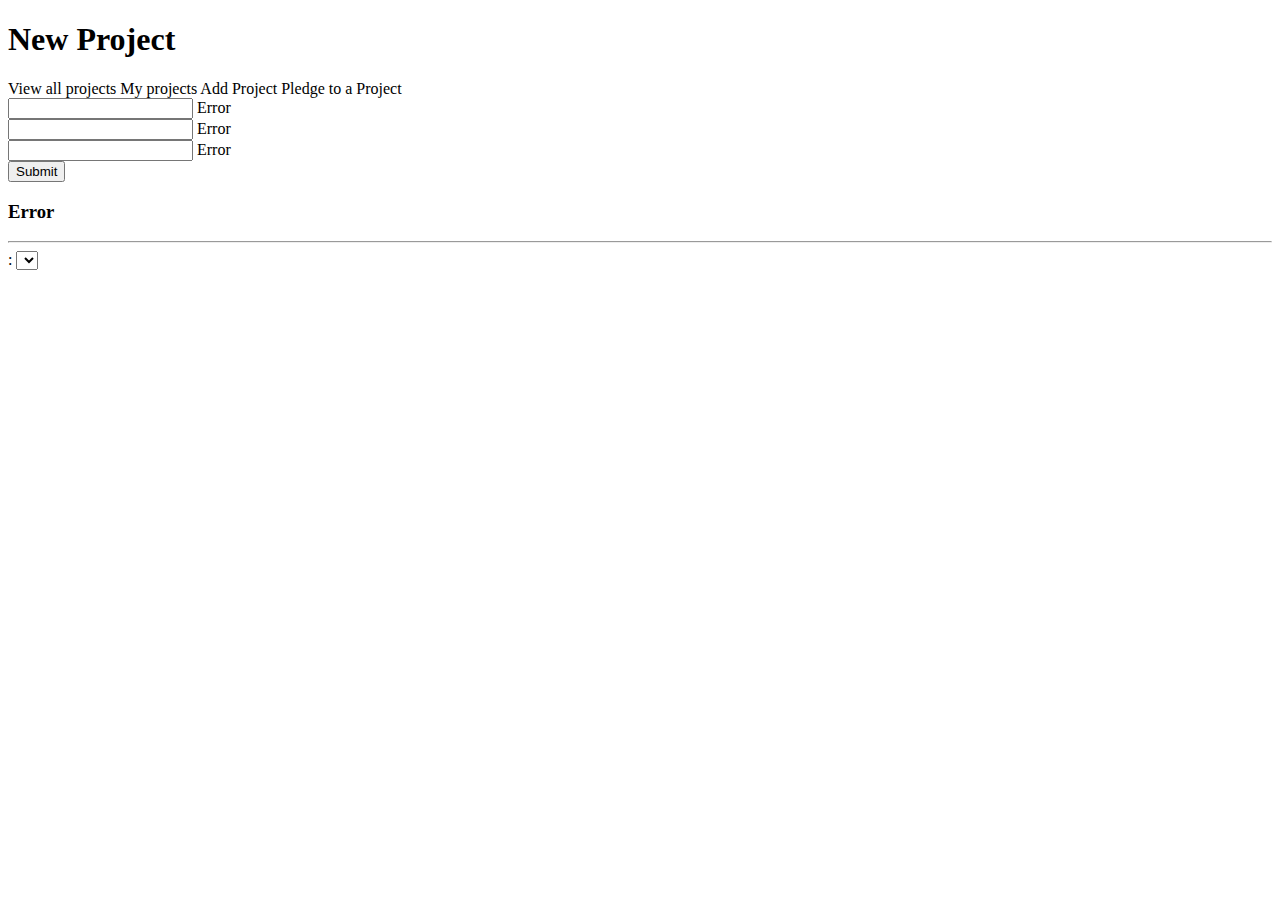
<file: target/classes/templates/newproject.html>
<!DOCTYPE html>
<html xmlns:th="http://www.thymeleaf.org">

<head>
	<link rel="stylesheet" th:href="@{/css/style.css}" type="text/css" />
	<title>New Project</title>
	<meta charset="utf-8"/>
	<script src="https://ajax.googleapis.com/ajax/libs/jquery/3.1.1/jquery.min.js"></script>
	<script type="text/javascript">
        $(document).ready(function() {
            $("#locales").change(function () {
                var selectedOption = $('#locales').val();
                if (selectedOption !== ''){
                    window.location.replace('/?lang=' + selectedOption);
                }
            });
        });
    </script>
</head>
<body>
	<header>
		<h1><span >New Project</span></h1>
	    <nav>
	        <a th:href="@{/viewprojects}" th:text="#{index.viewProjects}">View all projects</a>
	        <a th:href="@{/myprojects}" th:text="#{index.myProjects}">My projects</a>
	        <a th:href="@{/newproject}" th:text="#{index.addProject}">Add Project</a>
	        <a th:href="@{/newpledge}" th:text="#{index.addPledge}">Pledge to a Project</a>
	        <a th:if="${session.loggedin} != null" th:href="@{/logout}" id="loginbutton"><span th:text="#{index.logout}"></span></a>
	    	<a th:if="${session.loggedin} == null" th:href="@{/login}"  id="loginbutton"><span th:text="#{index.login}"></span></a>		   
	    </nav>
    </header>
    
    <main>
	<form id="newProjectForm" method="post" th:action="@{/newproject}" th:object="${project}">
		<label for="projectName" th:text="#{newproject.projectName}"></label>
		<input type="text" th:field="*{projectName}"/>
		<span th:if="${#fields.hasErrors('projectName')}" th:errors="*{projectName}" >Error</span> 
		<br>
		<label for="description" th:text="#{newproject.description}"></label>
		<input type="text" th:field="*{description}"/>
		<span th:if="${#fields.hasErrors('description')}" th:errors="*{description}" >Error</span> 
		<br>
		<label for="targetAmount" th:text="#{newproject.targetAmount}"></label>
		<input type="text" th:field="*{targetAmount}"/>
		<span th:if="${#fields.hasErrors('targetAmount')}" th:errors="*{targetAmount}" >Error</span> 
		<br>
		<input type="submit" th:value="#{newproject.addProject}"/>
	</form>
	
	<h3 class="error" th:if="${duplicate}" th:text="#{newproject.duplicate}">Error</h3>
	</main>
	
	<footer>
		<hr>
		<span th:text="#{lang.changeLang}"></span>: 
		<select id="locales">
			<option value=""></option>
			<option value="en" th:text="#{lang.EN}"></option>
			<option value="fr" th:text="#{lang.FR}"></option>
		</select>
	</footer>
    
</body>

</html>
</file>
